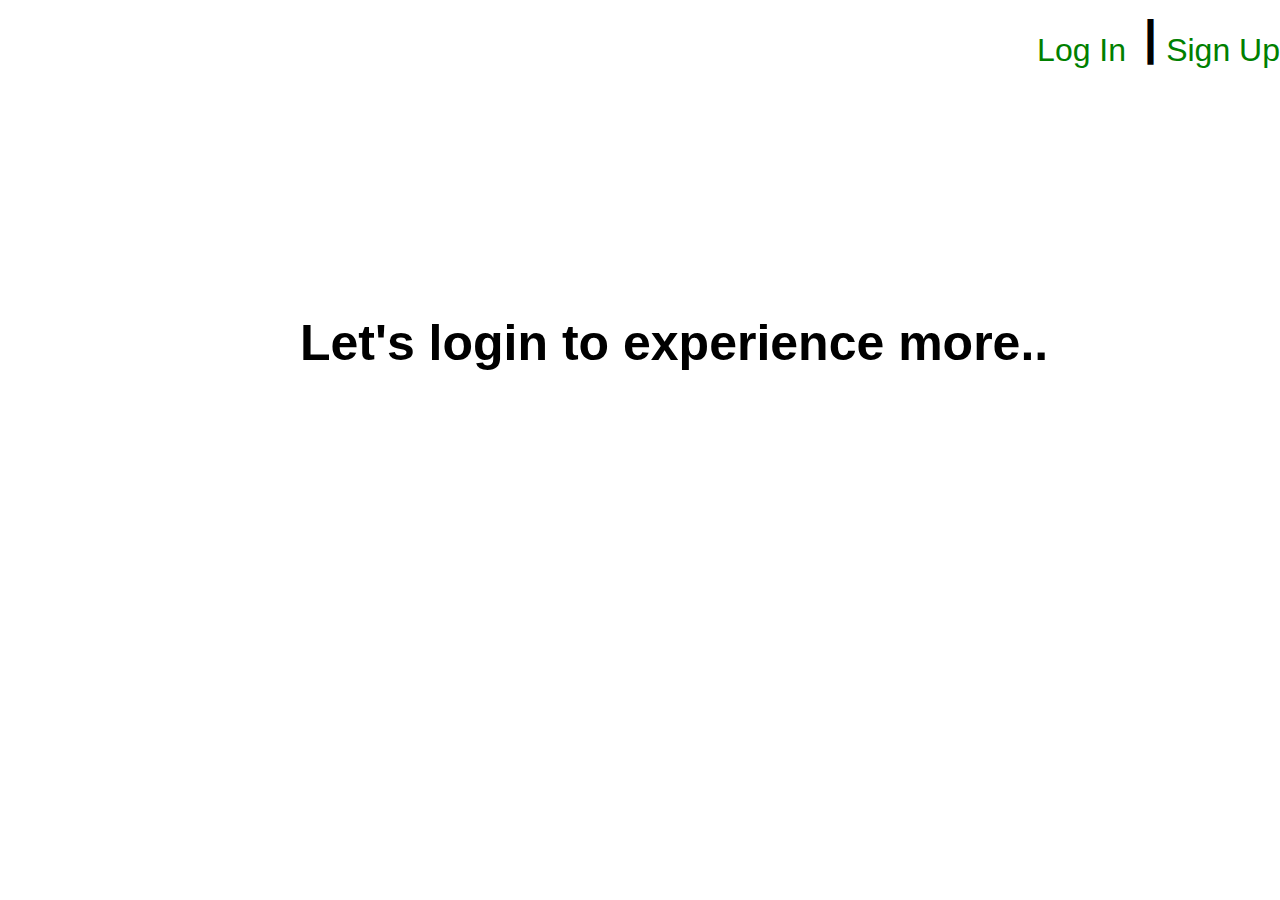
<file: index.html>
<!DOCTYPE html>
<html lang="en">
<head>
    <meta charset="UTF-8">
    <meta http-equiv="X-UA-Compatible" content="IE=edge">
    <meta name="viewport" content="width=device-width, initial-scale=1.0">
    <title>NIKE</title>
    <link rel="stylesheet" href="index.css" >
    <style>
        .account{
            background-image: url(https://img.freepik.com/free-photo/red-sneakers-wooden-background_93675-128083.jpg);
            background-repeat: no-repeat;
            background-size: cover;
        }
    </style>
</head>
<body class="account">
    <div class="nav">
        <a href="./login.html"><p>Log In &nbsp;</p></a>
        <h2>|</h2>
        <a href="./signup.html"><p> &nbsp;Sign Up</p></a>
    </div>
    <center><h1>Let's login to experience more..</h1></center>
</body>
</html>
</file>
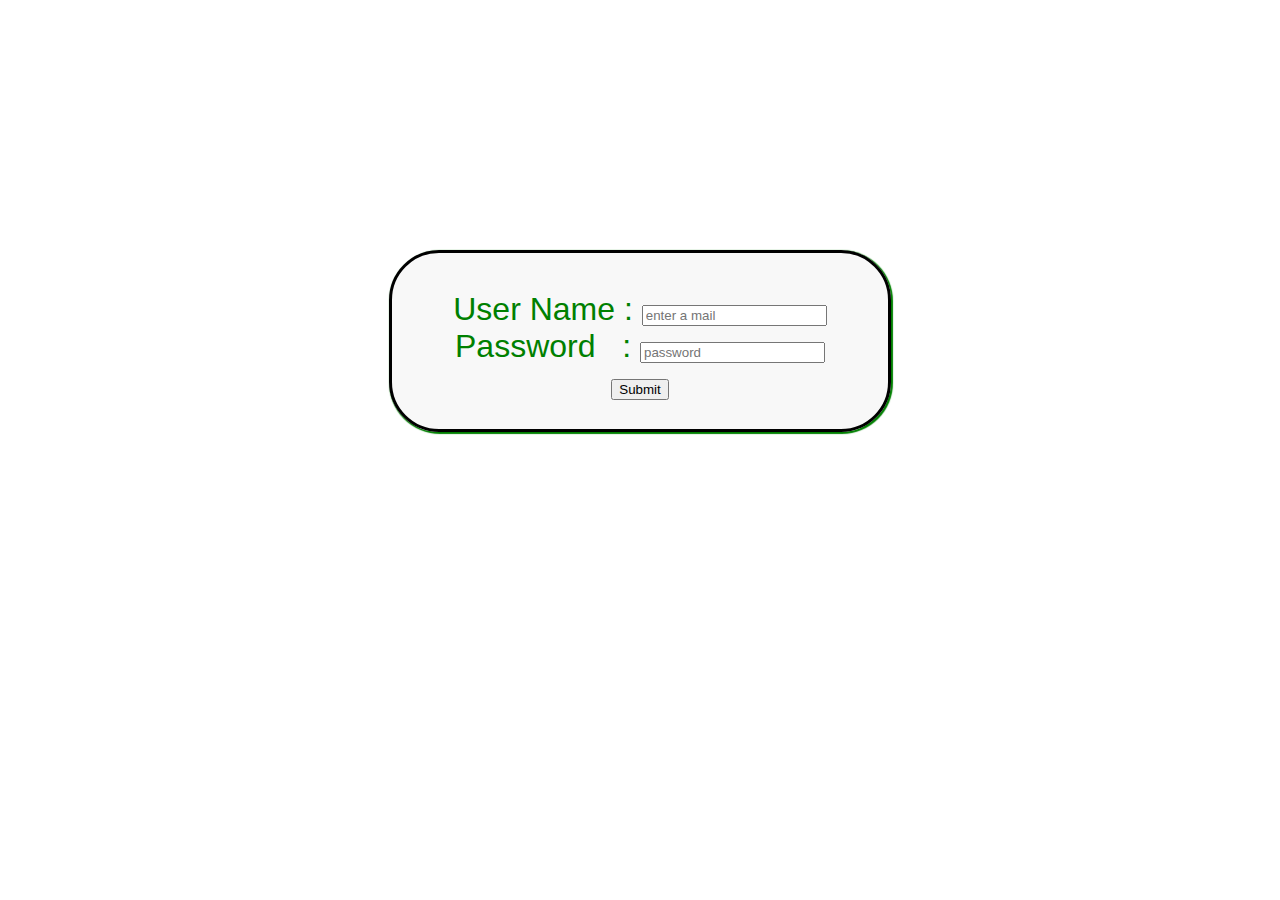
<file: login.html>
<!DOCTYPE html>
<html lang="en">
<head>
    <meta charset="UTF-8">
    <meta name="viewport" content="width=device-width, initial-scale=1.0">
    <title>Loginin</title>
    <link rel="stylesheet" href="login.css">
    <style>
        body{
        background-image: url("https://wallpaper.dog/large/17173403.jpg");
        background-repeat: no-repeat;
        background-attachment: fixed;
        background-size: 100% 100%;
        }
    </style>
</head>
<body>
    <form action="sheo index.html">
        <div class="box">
            <center><label for="Username" >User Name :&nbsp;</label><input type="email" placeholder="enter a mail" required ></center>
            <center><label for="password" >Password &nbsp;&nbsp;:&nbsp;</label><input type="password" placeholder="password" required></center>
            <center><input type="submit" placeholder="submit" ></center>
        </div>
    </form>
</body>
</html>
</file>
<file: index.css>
body{
    font-family:Arial, Helvetica, sans-serif;
    color: black;
}
.home{
    margin-left: 2%;
    position: fixed;
    row-gap: 10px;
    background-color: white;
    width: 300px;
    height: 1000px;
    color: black;
    margin-top: 150px;
}
h1{
    font-size: 50px;
    color: black;
}
p{
    color: green;
}
.video{
    margin-top: -180px;
    margin-left: 400px;
}
.about{
    margin-top: -180px;
    margin-left: 400px;
}
.column{
    display: flex;
    width: 100%;
    padding-top: 50px;
    position: relative;
    justify-content: space-between;
}
.row{
    display: block;
}
#image{
    opacity: 80%;
    border: 2px solid gray;
}
#image:hover {
    opacity:100%;
    border:2px solid black;
    border-radius: 15%;
}
#loc1{
    background-color: black;
    color: white; 
    height: 60px; 
    width: 200px; 
    text-align: center;
    margin-left: 5%;
}
#loc2{
    border: 2px solid black;
    height: 60px; 
    width: 200px; 
    text-align: center;
    margin-left: 10%;
}
.video1{
    margin-left: 350px;
    margin-top: -15%;
}
.search{
    display: flex;
}
#search{
    margin-left:13% ;
    height: 30px;
    width: 800px;
}
.model{
    margin-left: 400px;
    display: flex;
    justify-content: space-evenly;
}
.end{
    margin-top: 50px;
    background-color: black;
    color: white;
    margin-left:400px ;
    display: flex;
    justify-content: space-evenly;
}
#sml{
    margin-left: 25px;
    margin-top: -30px;
}
.nav{
    display: flex;
    font-size: xx-large;
    position: absolute;
    right: 0%;
    top: 0%;
}
.nav h2{
    margin-top: 10px;;
}
a{
    text-decoration: none;
}
.account h1{
    position: absolute;
    left: 300px;
    top: 280px;
}
:hover .account{
    animation: movebg 5s infinite;
}

.box{
    height:100px;
    width:420px;
    border: 3px solid black;
    box-shadow: 1px 1px 1px 1px black;
    margin: auto;
    margin-top: 250px;
    border-radius: 50px;
    padding: 3%;
    background-color: rgba(221, 221, 220,0.2);
    font-size: xx-large;
}
.success{
    font-size: 50px;
    margin-top: 150px;
    color: black;
}
#next{
    margin-left: 600px;
    height: 20px;
    width: 25px;
    margin-top: 35px;
}
@keyframes movebg{
    10%{
        background-image: url(https://img.freepik.com/free-photo/red-sneakers-wooden-background_93675-128083.jpg);
        background-repeat: no-repeat;
        background-size: cover;
    }
    45%{
        background-image: url(https://burst.shopifycdn.com/photos/rooftopper-looking-down.jpg?width=1200&format=pjpg&exif=1&iptc=1);
        background-repeat: no-repeat;
        background-size: cover;
    }
    100%{
        background-image: url(https://wallpaper.dog/large/17173403.jpg);
        background-repeat: no-repeat;
        background-size: cover;
    }
}
</file>
<file: login.css>
body{
    font-family:Arial, Helvetica, sans-serif;
    color: green;
}
.home{
    margin-left: 2%;
    position: fixed;
    row-gap: 10px;
    background-color: white;
    width: 300px;
    height: 1000px;
    color: black;
    margin-top: 150px;
}
h1{
    font-size: 50px;
    color: black;
}
p{
    color: black;
}
.video{
    margin-top: -180px;
    margin-left: 400px;
}
.about{
    margin-top: -180px;
    margin-left: 400px;
}
.column{
    display: flex;
    width: 100%;
    padding-top: 50px;
    position: relative;
    justify-content: space-between;
}
.row{
    display: block;
}
#image{
    opacity: 80%;
    border: 2px solid gray;
}
#image:hover {
    opacity:100%;
    border:2px solid black;
    border-radius: 15%;
}
#loc1{
    background-color: black;
    color: white; 
    height: 60px; 
    width: 200px; 
    text-align: center;
    margin-left: 5%;
}
#loc2{
    border: 2px solid black;
    height: 60px; 
    width: 200px; 
    text-align: center;
    margin-left: 10%;
}
.video1{
    margin-left: 350px;
    margin-top: -15%;
}
.search{
    display: flex;
}
#search{
    margin-left:13% ;
    height: 30px;
    width: 800px;
}
.model{
    margin-left: 400px;
    display: flex;
    justify-content: space-evenly;
}
.end{
    margin-top: 50px;
    background-color: black;
    color: white;
    margin-left:400px ;
    display: flex;
    justify-content: space-evenly;
}
#sml{
    margin-left: 25px;
    margin-top: -30px;
}
.nav{
    display: flex;
    font-size: xx-large;
    position: absolute;
    right: 0%;
    top: 0%;
}
.nav h2{
    margin-top: 10px;;
}
a{
    text-decoration: none;
}
.account h1{
    position: absolute;
    left: 300px;
    top: 280px;
}
:hover .account{
    animation: movebg 5s infinite;
}
@keyframes movebg{
    10%{
        background-image: url(https://thumbs.dreamstime.com/b/celine-sign-hong-kong-china-circa-january-close-up-shot-seen-elements-shopping-mall-174419769.jpg);
        background-repeat: no-repeat;
        background-size: cover;
    }
    45%{
        background-image: url(https://e0.pxfuel.com/wallpapers/642/329/desktop-wallpaper-cream-collage-aesthetic-computer-aesthetic-vintage-beige-laptop.jpg);
        background-repeat: no-repeat;
        background-size: cover;
    }
    100%{
        background-image: url(https://img.rawpixel.com/private/static/images/website/2022-05/rm296-ning-10-job598.jpg?w=800&dpr=1&fit=default&crop=default&q=65&vib=3&con=3&usm=15&bg=F4F4F3&ixlib=js-2.2.1&s=51f1faf4061c19838a58b7ee51d2d2f2);
        background-repeat: no-repeat;
        background-size: cover;
    }
}

.box{
    height:100px;
    width:420px;
    border: 3px solid black;
    box-shadow: 1px 1px 1px 1px green;
    margin: auto;
    margin-top: 250px;
    border-radius: 50px;
    padding: 3%;
    background-color: rgba(221, 221, 220,0.2);
    font-size: xx-large;
}
.success{
    font-size: 50px;
    margin-top: 150px;
    color: black;
}
#next{
    margin-left: 600px;
    height: 20px;
    width: 25px;
    margin-top: 35px;
}
</file>
